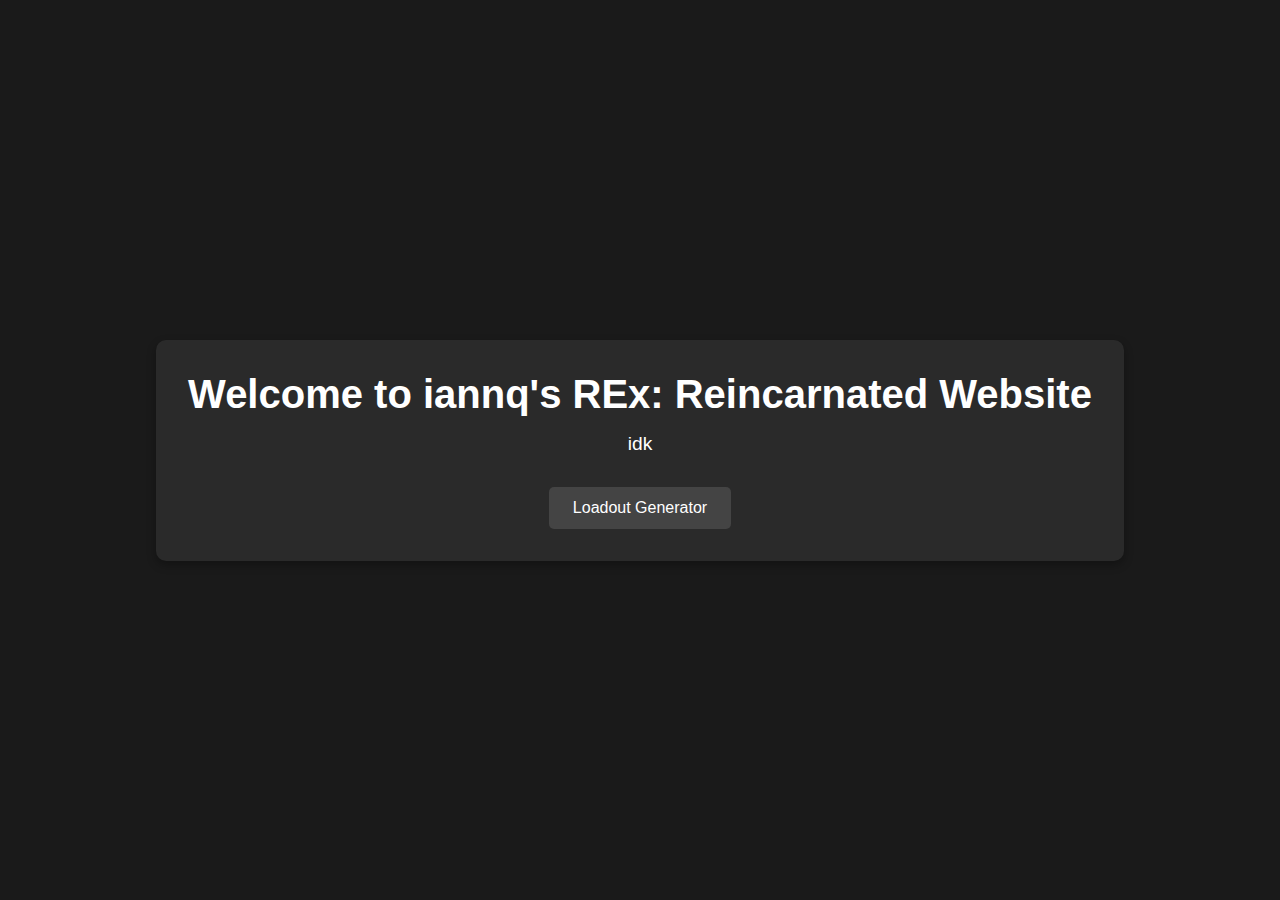
<file: index.html>
<!DOCTYPE html>
<html lang="en">
<head>
  <meta charset="UTF-8">
  <meta name="viewport" content="width=device-width, initial-scale=1.0">
  <title>Welcome Menu</title>
  <link rel="stylesheet" href="styles.css">
</head>
<body>
  <div class="welcome-container">
    <h1>Welcome to iannq's REx: Reincarnated Website</h1>
    <p>idk</p>
    <div class="button-container">
      <a href="generator/index.html" class="test-button">Loadout Generator</a>
    </div>
  </div>
</body>
</html>
</file>
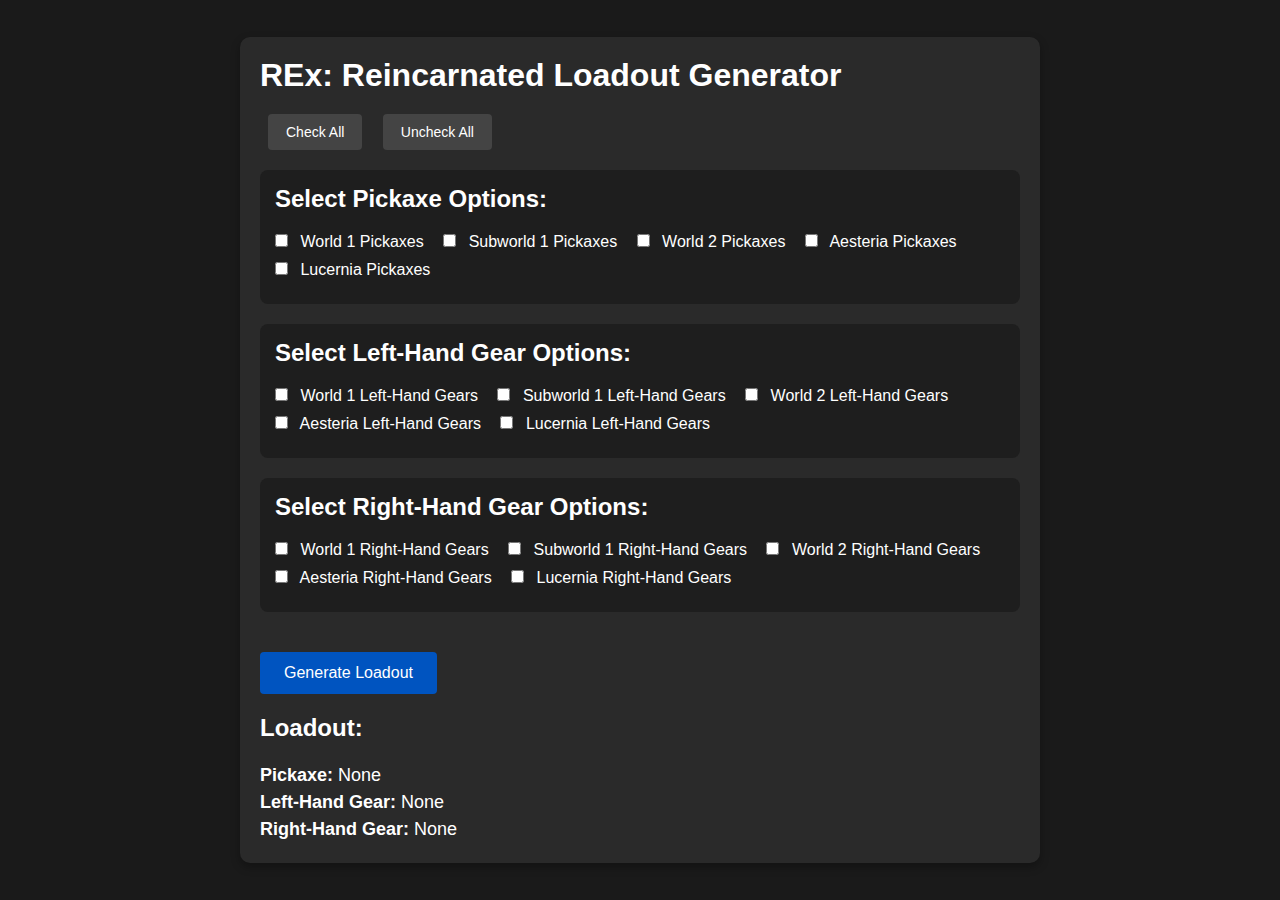
<file: generator/index.html>
<!DOCTYPE html>
<html lang="en">
<head>
  <meta charset="UTF-8">
  <meta name="viewport" content="width=device-width, initial-scale=1.0">
  <title>Custom Loadout Generator</title>
  <link rel="stylesheet" href="../styles.css"> <!-- Shared CSS -->
  <link rel="stylesheet" href="generator-style.css"> <!-- Specific CSS -->
</head>
<body>
  <div class="container">
    <h1>REx: Reincarnated Loadout Generator</h1>
    
    <!-- Toggle Buttons for Check/Uncheck All -->
    <div class="toggle-buttons">
      <button id="checkAllButton">Check All</button>
      <button id="uncheckAllButton">Uncheck All</button>
    </div>
    
    <!-- Pickaxe Options -->
    <div class="checkboxes">
      <h2>Select Pickaxe Options:</h2>
      <label><input type="checkbox" class="pickaxe-world" value="World 1"> World 1 Pickaxes</label>
      <label><input type="checkbox" class="pickaxe-world" value="Subworld 1"> Subworld 1 Pickaxes</label>
      <label><input type="checkbox" class="pickaxe-world" value="World 2"> World 2 Pickaxes</label>
      <label><input type="checkbox" class="pickaxe-world" value="Aesteria"> Aesteria Pickaxes</label>
      <label><input type="checkbox" class="pickaxe-world" value="Lucernia"> Lucernia Pickaxes</label>
    </div>
    
    <!-- Left-Hand Gear Options -->
    <div class="checkboxes">
      <h2>Select Left-Hand Gear Options:</h2>
      <label><input type="checkbox" class="leftgear-world" value="World 1"> World 1 Left-Hand Gears</label>
      <label><input type="checkbox" class="leftgear-world" value="Subworld 1"> Subworld 1 Left-Hand Gears</label>
      <label><input type="checkbox" class="leftgear-world" value="World 2"> World 2 Left-Hand Gears</label>
      <label><input type="checkbox" class="leftgear-world" value="Aesteria"> Aesteria Left-Hand Gears</label>
      <label><input type="checkbox" class="leftgear-world" value="Lucernia"> Lucernia Left-Hand Gears</label>
    </div>
    
    <!-- Right-Hand Gear Options -->
    <div class="checkboxes">
      <h2>Select Right-Hand Gear Options:</h2>
      <label><input type="checkbox" class="rightgear-world" value="World 1"> World 1 Right-Hand Gears</label>
      <label><input type="checkbox" class="rightgear-world" value="Subworld 1"> Subworld 1 Right-Hand Gears</label>
      <label><input type="checkbox" class="rightgear-world" value="World 2"> World 2 Right-Hand Gears</label>
      <label><input type="checkbox" class="rightgear-world" value="Aesteria"> Aesteria Right-Hand Gears</label>
      <label><input type="checkbox" class="rightgear-world" value="Lucernia"> Lucernia Right-Hand Gears</label>
    </div>
    
    <button id="generateButton">Generate Loadout</button>
    
    <h2>Loadout:</h2>
    <p><strong>Pickaxe:</strong> <span id="pickaxe">None</span></p>
    <p><strong>Left-Hand Gear:</strong> <span id="leftGear">None</span></p>
    <p><strong>Right-Hand Gear:</strong> <span id="rightGear">None</span></p>
  </div>

  <script src="generator-script.js"></script>
</body>
</html>
</file>
<file: generator/generator-style.css>
/* Container */
.container {
  width: 90%;
  max-width: 800px;
  padding: 20px;
  margin: 40px auto;
  background-color: #2a2a2a;
  border-radius: 10px;
  box-shadow: 0 4px 10px rgba(0, 0, 0, 0.3);
}

/* Headings */
h1, h2 {
  color: #ffffff;
  margin-bottom: 20px;
}

/* Toggle Buttons */
.toggle-buttons {
  margin: 20px 0;
}

.toggle-buttons button {
  background-color: #444;
  color: #fff;
  border: none;
  padding: 10px 18px;
  font-size: 14px;
  border-radius: 4px;
  cursor: pointer;
  transition: background-color 0.3s ease;
  margin: 0 8px;
}

.toggle-buttons button:hover {
  background-color: #666;
}

/* Checkboxes Section */
.checkboxes {
  background-color: #1e1e1e;
  padding: 15px;
  border-radius: 8px;
  margin: 20px 0;
}

label {
  display: inline-block;
  margin: 0 15px 10px 0;
  font-size: 16px;
  cursor: pointer;
}

input[type="checkbox"] {
  margin-right: 8px;
}

/* Main Button Styles */
button#generateButton {
  background-color: #0054c0;
  color: #fff;
  border: none;
  padding: 12px 24px;
  font-size: 16px;
  border-radius: 4px;
  cursor: pointer;
  transition: background-color 0.3s ease;
  margin: 20px 0;
}

button#generateButton:hover {
  background-color: #032e65;
}

/* Paragraph Styles */
p {
  font-size: 18px;
  line-height: 1.5;
}
</file>
<file: styles.css>
/* General Reset */
* {
  margin: 0;
  padding: 0;
  box-sizing: border-box;
}

/* Body Styling */
body {
  font-family: Arial, sans-serif;
  background-color: #1a1a1a;
  color: #ffffff;
  display: flex;
  justify-content: center;
  align-items: center;
  height: 100vh;
}

/* Welcome Container */
.welcome-container {
  text-align: center;
  background-color: #2a2a2a;
  padding: 2rem;
  border-radius: 10px;
  box-shadow: 0 4px 10px rgba(0, 0, 0, 0.3);
}

.welcome-container h1 {
  font-size: 2.5rem;
  margin-bottom: 1rem;
}

.welcome-container p {
  font-size: 1.2rem;
  margin-bottom: 2rem;
}

/* Button Container */
.button-container {
  display: flex;
  justify-content: center;
  gap: 1rem;
}

/* Test Buttons */
.test-button {
  background-color: #444;
  color: #fff;
  border: none;
  padding: 0.75rem 1.5rem;
  font-size: 1rem;
  border-radius: 5px;
  cursor: pointer;
  transition: background-color 0.3s ease;
  text-decoration: none; /* Remove underline for links */
  display: inline-block; /* Make links behave like buttons */
}

.test-button:hover {
  background-color: #666;
}
</file>
